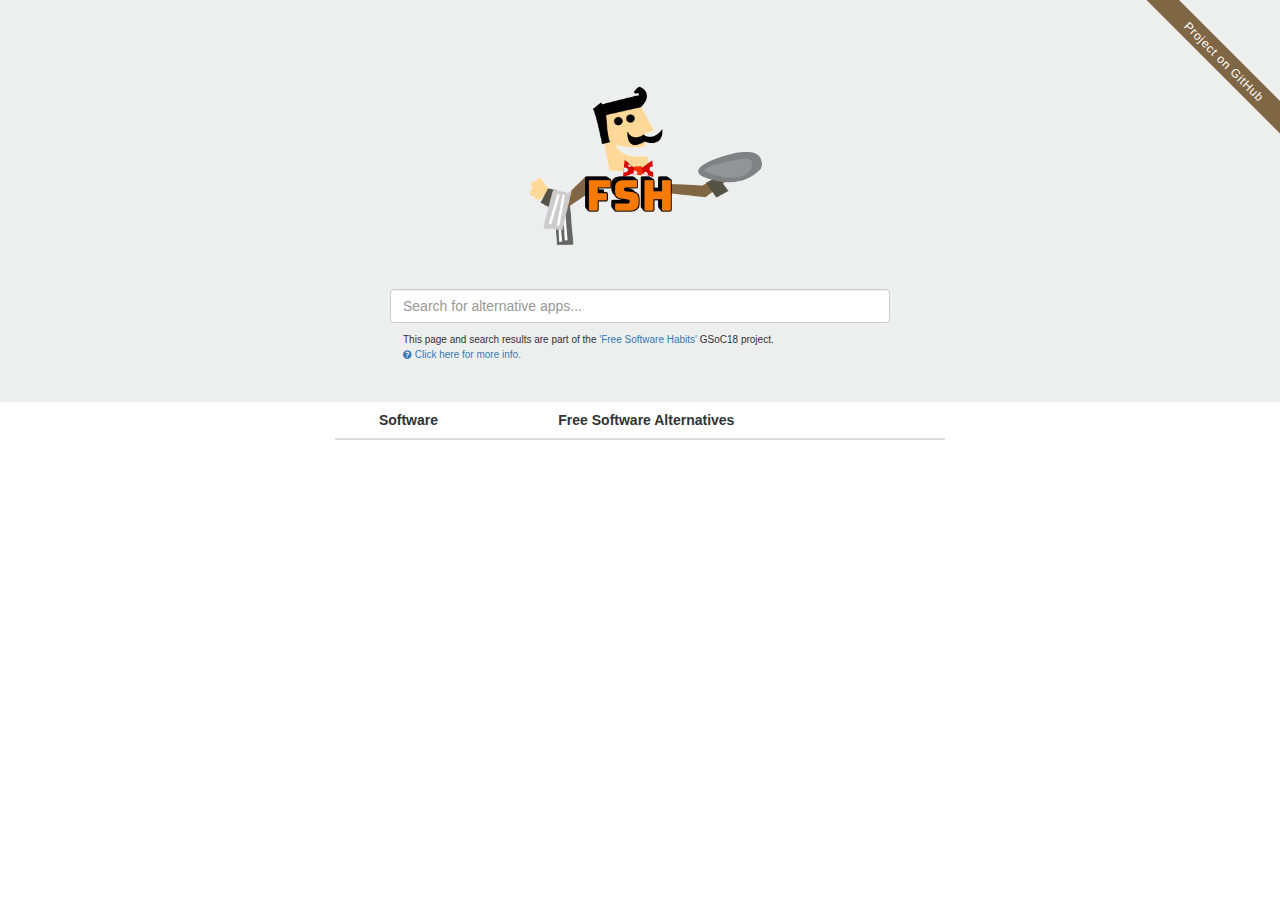
<file: docs/index.html>
<!DOCTYPE html>
<html lang="en">

<head>
  <meta charset="utf-8">
  <meta name="viewport" content="width=device-width, initial-scale=1, shrink-to-fit=no">
  <meta name="description" content="">
  <meta name="author" content="">
  <title>Free Software Habits</title>
  <!-- CSS -->
  <link rel="stylesheet" href="https://maxcdn.bootstrapcdn.com/bootstrap/3.3.1/css/bootstrap.min.css">
  <link href="https://cdnjs.cloudflare.com/ajax/libs/font-awesome/4.7.0/css/font-awesome.min.css" rel="stylesheet" type="text/css">
  <link href="styles/pageStyle.css" rel="stylesheet">
</head>

<body>

  <!-- Github ribbon -->
  <div class="github-ribbon">
    <a class="github-ribbon__link" href="https://github.com/Enkelena/free-software-habits" target="_blank">Project on GitHub</a>
  </div>

  <header>
    <div class="text-center">
      <div class="row">
        <div class="col-sm-6 col-sm-offset-3">
          <img id="fsh-logo" src="images/fshLogo.gif">
        </div>
      </div>
      <div class="row">
        <div class="col-sm-6 col-sm-offset-3">
          <input id="search-bar" type="text" class="form-control form-control-lg" placeholder="Search for alternative apps...">
          <div id="info-text" class="text-left">
            <p>This page and search results are part of the
              <a href="https://github.com/Enkelena/free-software-habits" target="_blank">'Free Software Habits'</a> GSoC18 project.
              <br/>
              <span id="info-link">
                <i class="fa fa-question-circle"></i>
                Click here for more info.
              </span>
            </p>
          </div>
        </div>
      </div>
    </div>
  </header>

  <!-- Table -->
  <section>
    <div class="row col-sm-6 col-sm-offset-3">
      <div class="container-table">
        <table class="table table-striped table-list">
          <thead>
            <tr>
              <th width="5%"></th>
              <th width="25%">Software</th>
              <th width="55%">Free Software Alternatives</th>
            </tr>
          </thead>
          <tbody id="tableBody" />
        </table>
      </div>
    </div>
  </section>

  <!-- About box -->
  <div id="blackout"></div>
  <section id="about-box">
      <div id="close-button"><i class="fa fa-window-close" aria-hidden="true"></i></div>
      <div class="row">
        <h4>About</h4>
        <p>• Free Software habits is a Firefox extension that gives free software alternatives to non-free apps on internet.</br>
          • Its goal is to create more awareness of existing free software, highlight alternatives that otherwise wouldn't be known
          by the user and change habits into using free software.</br>
          • The project was built as part of GSoC18 program 
          <a href="https://github.com/Enkelena/free-software-habits" target="_blank">(source code available on Github)</a>.</br>
        </p>
      </div>

      <div class="row">
        <h4>Contributions</h4>
        <p> 
          • Developing the same extension for Thunderbird is one of the goals of the project.</br>
          • Integrating it with somekind of AI to make the suggestions on speach communicating. </br>
          • Packaging it for Debian, or submitting it to the Firefox extensions store.</br>
          • People who are not developers can contribute to the project too: eg. suggesting more open source alternative apps.</br>
          • Check backlog tasks on the project <a href="https://storm.debian.net/shared/pNYyAAjAgoMbwcaTqQTeJhFWfAx0pNsa1D9IeXJpzAD">Kanban board</a>.
        </p>
      </div>

      <div class="row">
        <h4>New developers</h4>
        <p> • Clone the repo: </br>
          <code>git clone</code>
          <a href="https://github.com/Enkelena/free-software-habits.git">https://github.com/Enkelena/free-software-habits.git</a>
          </br>
          • Open Firefox: </br>
          Type <code>'about:debugging'</code> in your address bar to bring up the add-ons page. </br>
          Click the 'Load Temporary Add-on' button, navigate to the <code>build/manifest.json</code> file and "Open".</br>
          • Start coding!
        </p>
      </div>
  </section>
  <script src="scripts/data.js"></script>
</body>

</html>
</file>
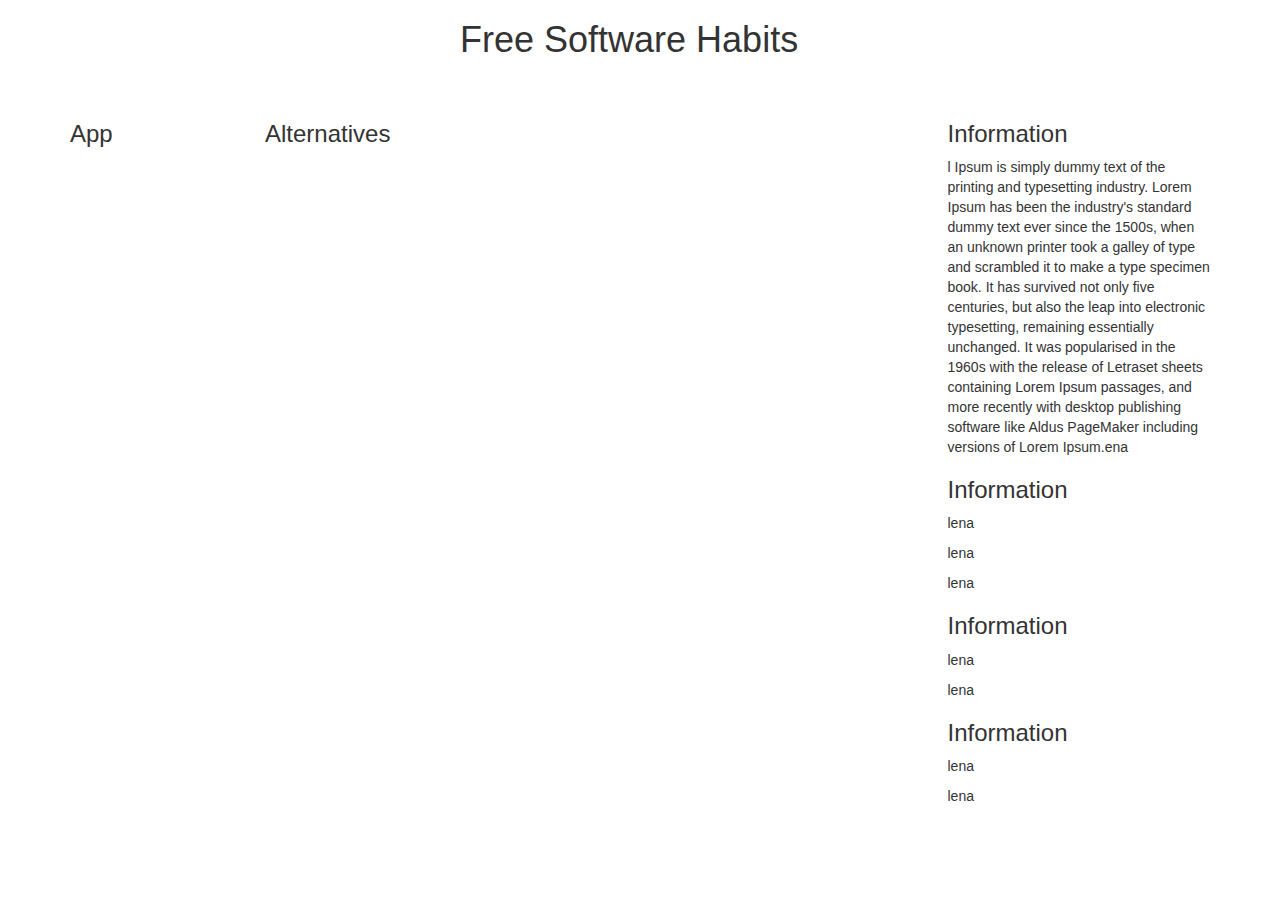
<file: indexPage.html>
<!Doctype html>
    <head>
                    <meta charset="utf-8"/>
                    <link rel="stylesheet" href="https://maxcdn.bootstrapcdn.com/bootstrap/3.3.1/css/bootstrap.min.css">
                    <link rel="stylesheet" type="text/css" href="pageStyle.css">
                </head>
        <body onload="generateBoth()">
            <div class="container">
                <div class="row">
                                
                        <h1 class=" col-md-4"></h1>
                    <h1 class="title col-md-4">Free Software Habits</h1>
                    <h1 class=" col-md-4"></h1>
                    <h1 class=" col-md-12"></h1>
                </div>
                    <div class="row"> 
            <div  id="dataApps" class="dataApps col-md-8">

                <div class='row'>
                    <div class="col-lg-3"> 
                        <h3>App</h3>
                    </div>
                    <div class="col-lg-9" id="alternatives">  
                            <h3>Alternatives</h3>
                        </div>
                </div>
                <div id="apps" class="apps">
                    
            
                </div>
               
            </div>
                <span class="spaceSpan col-md-1"></span>
                <div class="col-md-3 sideBar">
                        <div class="projectInformation">
                                        <h3>Information</h3>
                                        <p>l Ipsum is simply dummy text of the printing and typesetting industry. Lorem Ipsum has been the industry's standard dummy text ever since the 1500s, when an unknown printer took a galley of type and scrambled it to make a type specimen book. It has survived not only five centuries, but also the leap into electronic typesetting, remaining essentially unchanged. It was popularised in the 1960s with the release of Letraset sheets containing Lorem Ipsum passages, and more recently with desktop publishing software like Aldus PageMaker including versions of Lorem Ipsum.ena</p>
                                       
                                    </div> 
                                    <div class="projectInformation">
                                        <h3>Information</h3>
                                        <p>lena</p>
                                        <p>lena</p>
                                        <p>lena</p>
                                    </div>
                                    <div class="projectInformation">
                                        <h3>Information</h3>
                                        <p>lena</p>
                                        <p>lena</p> 
                                    </div>
                                        <div class="projectInformation">
                                            <h3>Information</h3>
                                            <p>lena</p>
                                            <p>lena</p>
                                    </div>
            </div>
            <script src="notification/data.js"></script>

            
        </body>

    </html>
</file>
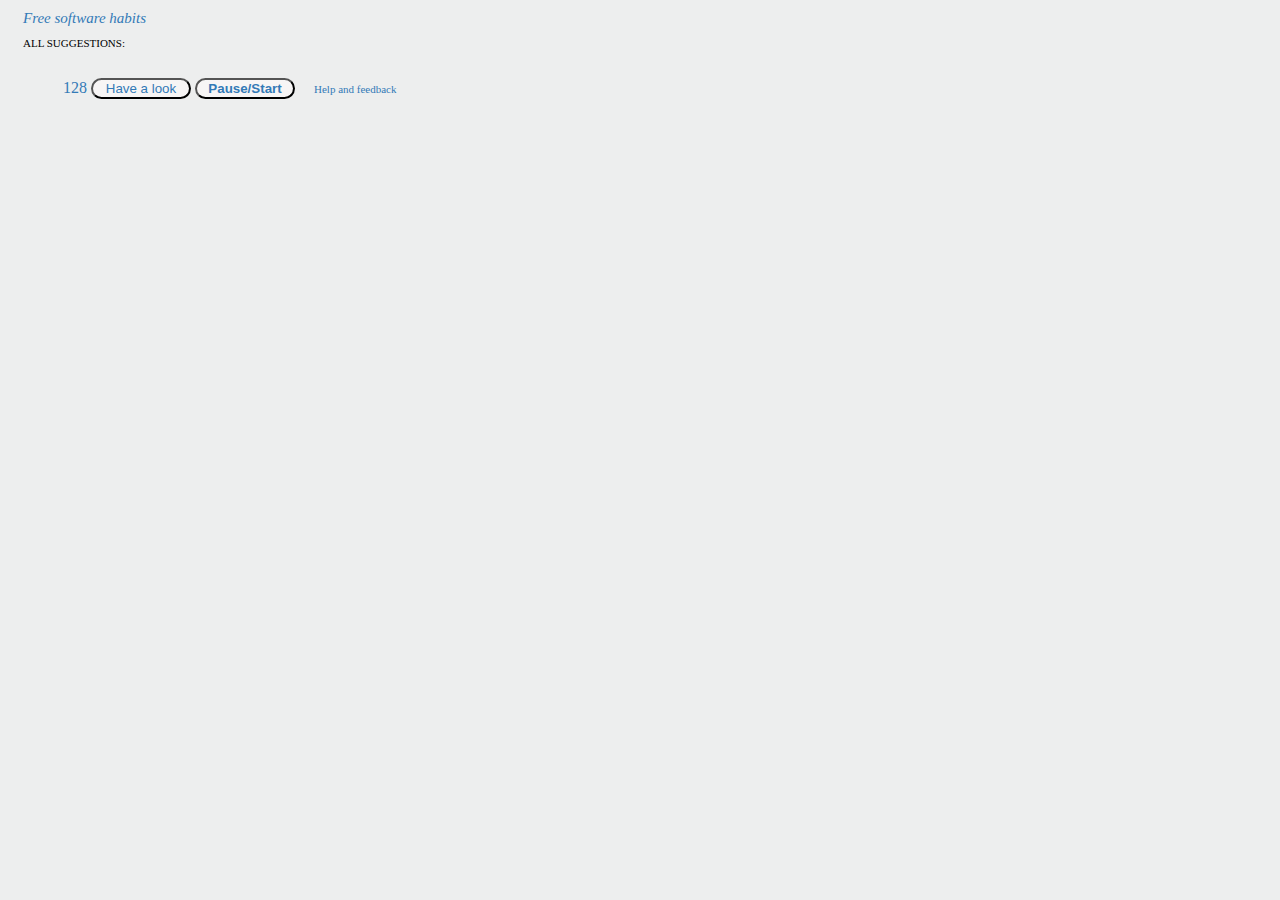
<file: normalView/normalView.html>
<!DOCTYPE html>
<html>
<head>
	<meta charset="utf-8"/>
	<link rel="stylesheet" type="text/css" href="nwCss/nwstyle.css">
	
</head>
<body>
	<p class="title1">Free software habits</p>
	<p id="ttitle" class="title2">ALL SUGGESTIONS:</p>

	<a href="" class="number1">128</a>
	<button class="havealook1">Have a look</button>

	<button id="buttonPause" class="pause1">Pause/Start</button>

	<a href="" class="help1">Help and feedback</a> 


	<script src="normalView.js"></script>
</body>
</html>
</file>
<file: docs/styles/pageStyle.css>
html, body {
    height: 100%;
}

header {
    background-color:rgb(237, 238, 238);
    padding: 70px 0 30px 0;
}

#fsh-logo{
    width: 250px;
    margin-bottom: 40px;
}

#search-bar {
    width: 500px;
    margin-left: calc(50% - 250px);
}

#info-text{
    font-size: 10px;
    width: 500px;
    margin-left: calc(50% - 237px);
    margin-top: 10px;
}

#info-link {
    color: #377bb5;
    cursor: pointer;
}

#blackout {
    width:100%;
    height:100%;
    position: absolute;
    left:0;
    top:0;
    background-color: black;
    opacity: 0.8;
    z-index:10;
    display:none;
}

#about-box {
    width: 700px;
    height: 550px;
    background-color: white;
    position: absolute;
    z-index: 99;
    top: 100px;
    left: calc(50% - 350px);
    border-radius: 10px;
    padding: 40px;
    display: none;
    pointer-events: none;
}

#close-button {
    font-size: 25px;
    position: absolute;
    right: 20px;
    top: 15px;
}

.github-ribbon {
    position: absolute;
    top: -35px;
    right: -114px;
    padding: 1px 0;
    transform-origin: top left;
    transform: rotate(45deg);
    background-color: #7F6645 ;
}

.github-ribbon:hover {
    background-color: #ea7600;
}
  
.github-ribbon__link, .github-ribbon__link:hover {
    display: inline-block;
    width: 250px;
    color: #fff;
    font-size: 0.8em;
    letter-spacing: 0.06em;
    text-decoration: none;
    text-align: center;
    line-height: 20px;
    font-size: 12px;
}
</file>
<file: pageStyle.css>
html, body, .container-table {
    height: 100%;
}

.logo {
    display: inline-block;
    width: 115px !important;
    margin-left: -40px;
}

.logo-text {
    display: inline-block;
    margin-left: 20px;
    vertical-align: bottom;
}

.container-logo {
    padding-bottom: 30px;
    padding-top: 60px;
}

.container-table {
    width: 930px;
}

.searchboxContainer {
    margin-left: 115px;
}

.searchbox {
    width: 700px;
}

section {
    margin-top: 60px;
}

td {
    text-align: left;
}

.container-github {
    position: relative;
    top: -40px;
    left: 163px;
}

header {
    background-color: aliceblue;
    padding-bottom: 40px;
}
</file>
<file: normalView/nwCss/nwstyle.css>
body {
	background-color: rgb(237, 238, 238);
}

p {
    font-family: verdana;
	margin: 2px 15px 2px 15px;
	}

.title1 {
	font-family: georgia;
	font-style: italic;
	font-size: 15px;
	color:  #337ab7;
	margin-top:10px;
	margin-bottom: 10px; 
}

.title2 {
	font-size: 11px;
	padding-bottom: 2px; 
}	

button {
	
	cursor:pointer;
	transition-duration: 0.4s;
}



.havealook1 {
	background-color: #f7f5f5;
	
	color:#337ab7; 
	width: 100px;
	border-radius: 100px;
	align-self: center;

}



a:hover {
 text-decoration: underline; 
}



.number1 {
	padding-left: 55px;
	padding-bottom:5px;
	text-decoration: none;
	color: #337ab7;
}

.pause1 {
	background-color: #f7f5f5;
	color:#337ab7;
	width: 100px;
	border-radius: 80px;
	align-self: center;
	margin-top: 25px;
	text-align: center;
	font-weight: bold; 
	margin-bottom: 3px;
}

.help1 {
	color:#337ab7;
	text-decoration: none;
	margin:10px 0px 3px 15px;
	font-size: 11px;
	margin-bottom:10px;
}
</file>
